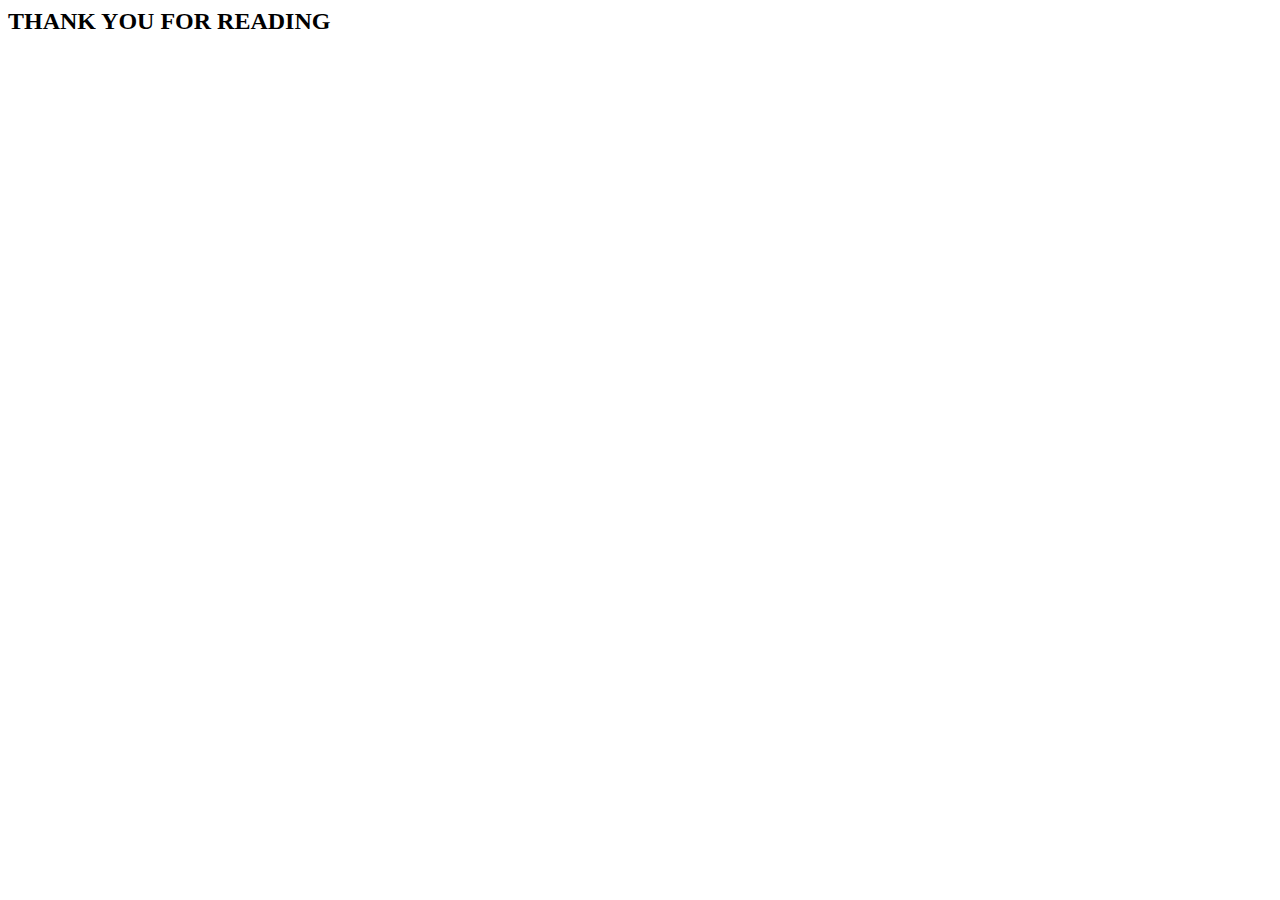
<file: thanku.html>
<html lang="en">
    <head>
        <meta charset="UTF-8">
        <meta name="viewport" content="width=device-width, initial-scale=1.0">
    </head>
    <body>
        <h2>THANK YOU FOR READING</h2>
    </body>
</html>
</file>
